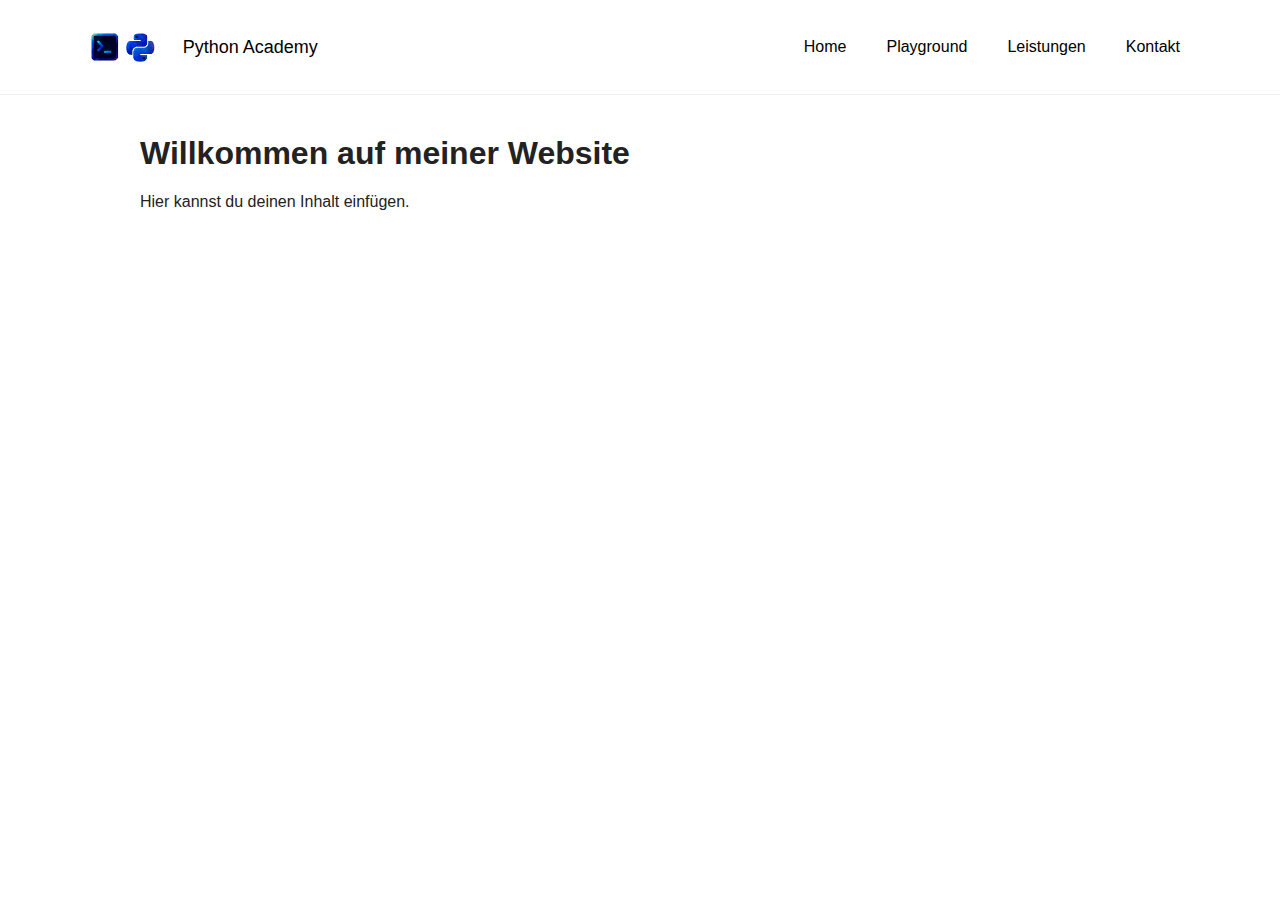
<file: index.html>
<!doctype html>
<html lang="de">
<head>
  <meta charset="utf-8">
  <meta name="viewport" content="width=device-width, initial-scale=1">
  <title>Python Academy</title>
  <link rel="stylesheet" href="style.css">
</head>
<body>

<header>
  <div class="nav-container">
    <a href="index.html" class="logo">
      <img src="logo.png" alt="Logo">
    </a>
    <a href="index.html" class="site-name">Python Academy</a>
    <nav>
      <a href="ev.html">Home</a>
      <a href="Playground.html">Playground</a>
      <a href="#services">Leistungen</a>
      <a href="#contact">Kontakt</a>
    </nav>
  </div>
</header>

<main>
  <h1>Willkommen auf meiner Website</h1>
  <p>Hier kannst du deinen Inhalt einfügen.</p>
</main>

<script>
const link = document.querySelector('nav a[href="ev.html"]');
const passwort = "geheim";

link.addEventListener("click", function(event) {
    event.preventDefault();
    const eingabe = prompt("Bitte Passwort eingeben:");
    if(eingabe === passwort) {
        window.location.href = link.href;
    } else {
        alert("Falsches Passwort");
    }
});
</script>

</body>
</html>
</file>
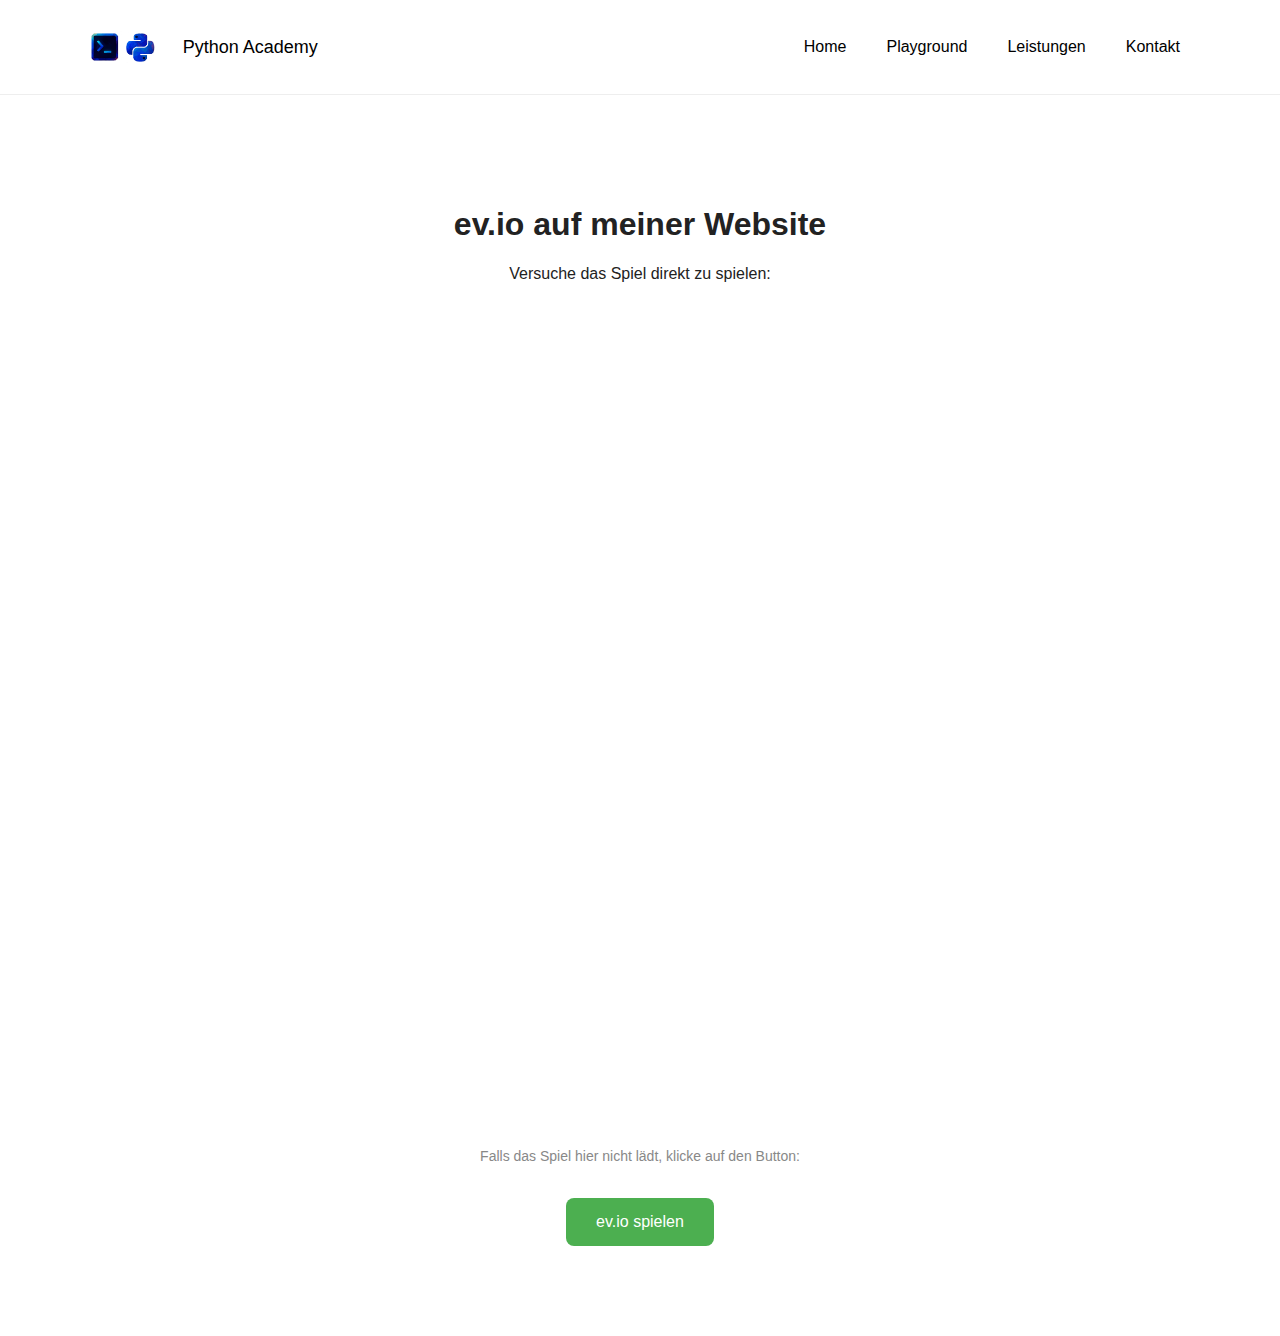
<file: ev.html>
<!doctype html>
<html lang="de">
<head>
  <meta charset="utf-8">
  <meta name="viewport" content="width=device-width, initial-scale=1">
  <title>Playground - Python Academy</title>
  <link rel="stylesheet" href="style.css">
  <style>
    main {
      text-align: center;
      padding: 50px;
    }
    iframe {
      border: none;
      width: 100%;
      height: 75vw;
      max-height: 800px;
      margin-top: 30px;
    }
    .button {
      display: inline-block;
      padding: 15px 30px;
      background-color: #4CAF50;
      color: white;
      text-decoration: none;
      border-radius: 8px;
      margin-top: 20px;
    }
    .note {
      margin-top: 15px;
      font-size: 14px;
      color: #888888;
    }
  </style>
</head>
<body>

<header>
  <div class="nav-container">
    <a href="index.html" class="logo">
      <img src="logo.png" alt="Logo">
    </a>
    <a href="index.html" class="site-name">Python Academy</a>
    <nav>
      <a href="index.html">Home</a>
      <a href="Playground.html">Playground</a>
      <a href="#services">Leistungen</a>
      <a href="#contact">Kontakt</a>
    </nav>
  </div>
</header>

<main>
  <h1>ev.io auf meiner Website</h1>
  <p>Versuche das Spiel direkt zu spielen:</p>
  <iframe src="https://ev.io"></iframe>
  <p class="note">Falls das Spiel hier nicht lädt, klicke auf den Button:</p>
  <a class="button" href="https://ev.io" target="_blank">ev.io spielen</a>
</main>

</body>
</html>
</file>
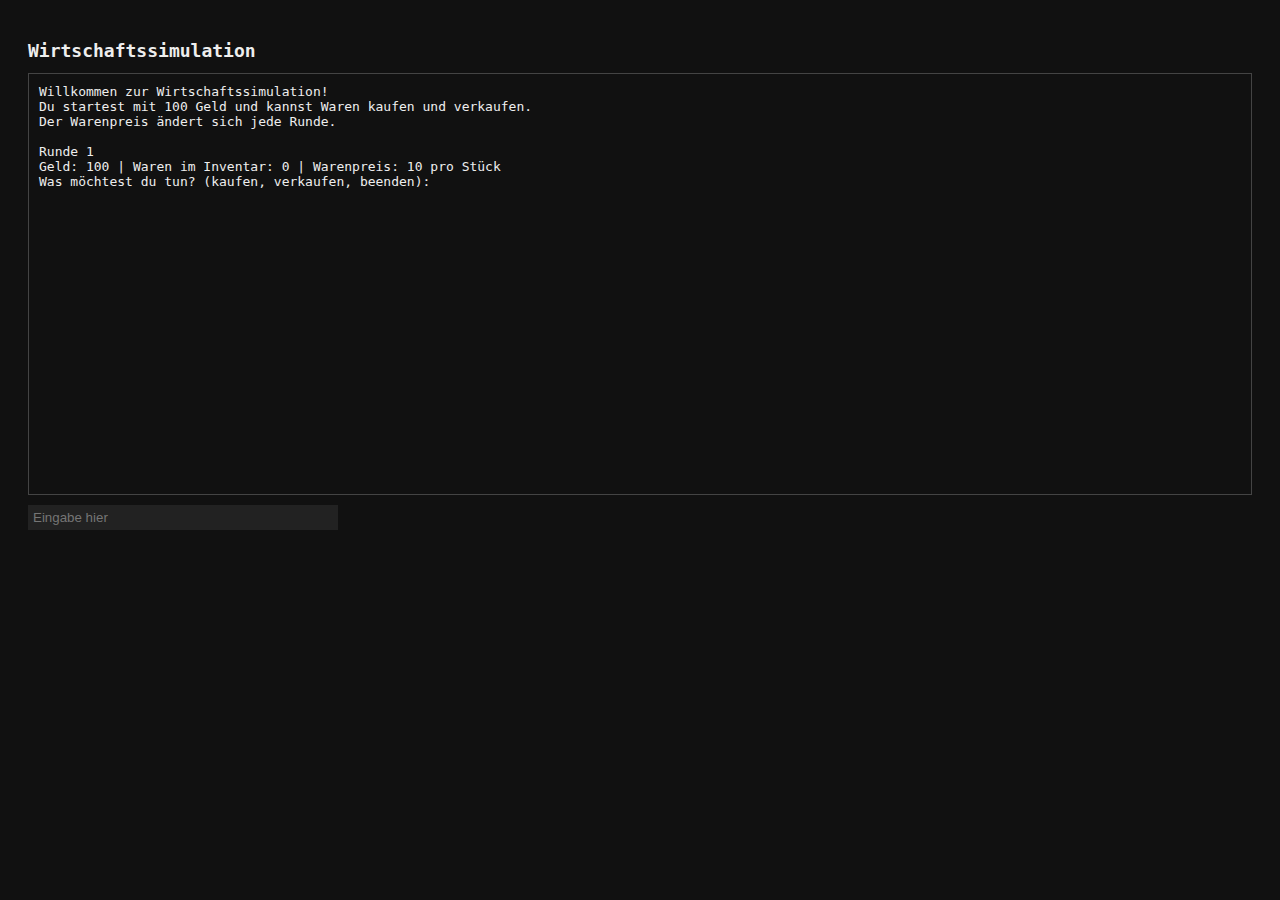
<file: seite.html>
<!DOCTYPE html>
<html lang="de">
<head>
  <meta charset="UTF-8">
  <title>Wirtschaftssimulation</title>
  <style>
    body { font-family: monospace; background: #111; color: #eee; padding: 20px; }
    #output { white-space: pre-wrap; border: 1px solid #444; padding: 10px; height: 400px; overflow-y: auto; }
    input { background: #222; color: #eee; border: none; padding: 5px; width: 300px; margin-top: 10px; }
    h1 { font-size: 18px; }
  </style>
</head>
<body>
  <h1>Wirtschaftssimulation</h1>
  <div id="output"></div>
  <input id="userInput" placeholder="Eingabe hier" onkeydown="if(event.key==='Enter') handleInput()">

  <script>
    let geld = 100;
    let inventar = 0;
    let preis = 10;
    let runde = 1;
    let step = "aktion"; // aktueller Eingabezustand
    let menge = 0;

    function write(text) {
      const output = document.getElementById('output');
      output.textContent += text + '\n';
      output.scrollTop = output.scrollHeight;
    }

    function handleInput() {
      const input = document.getElementById('userInput');
      const value = input.value.trim().toLowerCase();
      input.value = '';

      if (step === "aktion") {
        if (value === "kaufen") {
          write("Wie viele Stück willst du kaufen?");
          step = "kaufen";
        } else if (value === "verkaufen") {
          write("Wie viele Stück willst du verkaufen?");
          step = "verkaufen";
        } else if (value === "beenden") {
          write(`Spiel beendet. Du hast ${geld} Geld und ${inventar} Waren.`);
          step = "ende";
        } else {
          write("Ungültige Aktion.");
        }
      }
      else if (step === "kaufen") {
        if (!isNaN(value) && value !== "") {
          menge = parseInt(value);
          const kosten = menge * preis;
          if (kosten <= geld) {
            geld -= kosten;
            inventar += menge;
            write(`Du hast ${menge} Stück gekauft.`);
          } else {
            write("Du hast nicht genug Geld.");
          }
          nächsteRunde();
        } else {
          write("Ungültige Eingabe.");
        }
      }
      else if (step === "verkaufen") {
        if (!isNaN(value) && value !== "") {
          menge = parseInt(value);
          if (menge <= inventar) {
            geld += menge * preis;
            inventar -= menge;
            write(`Du hast ${menge} Stück verkauft.`);
          } else {
            write("Du hast nicht genug Waren.");
          }
          nächsteRunde();
        } else {
          write("Ungültige Eingabe.");
        }
      }
    }

    function nächsteRunde() {
      // Preis zufällig ändern
      preis += [-2,-1,0,1,2][Math.floor(Math.random()*5)];
      if (preis < 1) preis = 1;
      runde++;
      write(`\nRunde ${runde}`);
      write(`Geld: ${geld} | Waren im Inventar: ${inventar} | Warenpreis: ${preis} pro Stück`);
      write("Was möchtest du tun? (kaufen, verkaufen, beenden):");
      step = "aktion";
    }

    // Startausgabe
    write("Willkommen zur Wirtschaftssimulation!");
    write("Du startest mit 100 Geld und kannst Waren kaufen und verkaufen.");
    write("Der Warenpreis ändert sich jede Runde.\n");
    write(`Runde ${runde}`);
    write(`Geld: ${geld} | Waren im Inventar: ${inventar} | Warenpreis: ${preis} pro Stück`);
    write("Was möchtest du tun? (kaufen, verkaufen, beenden):");
  </script>
</body>
</html>
</file>
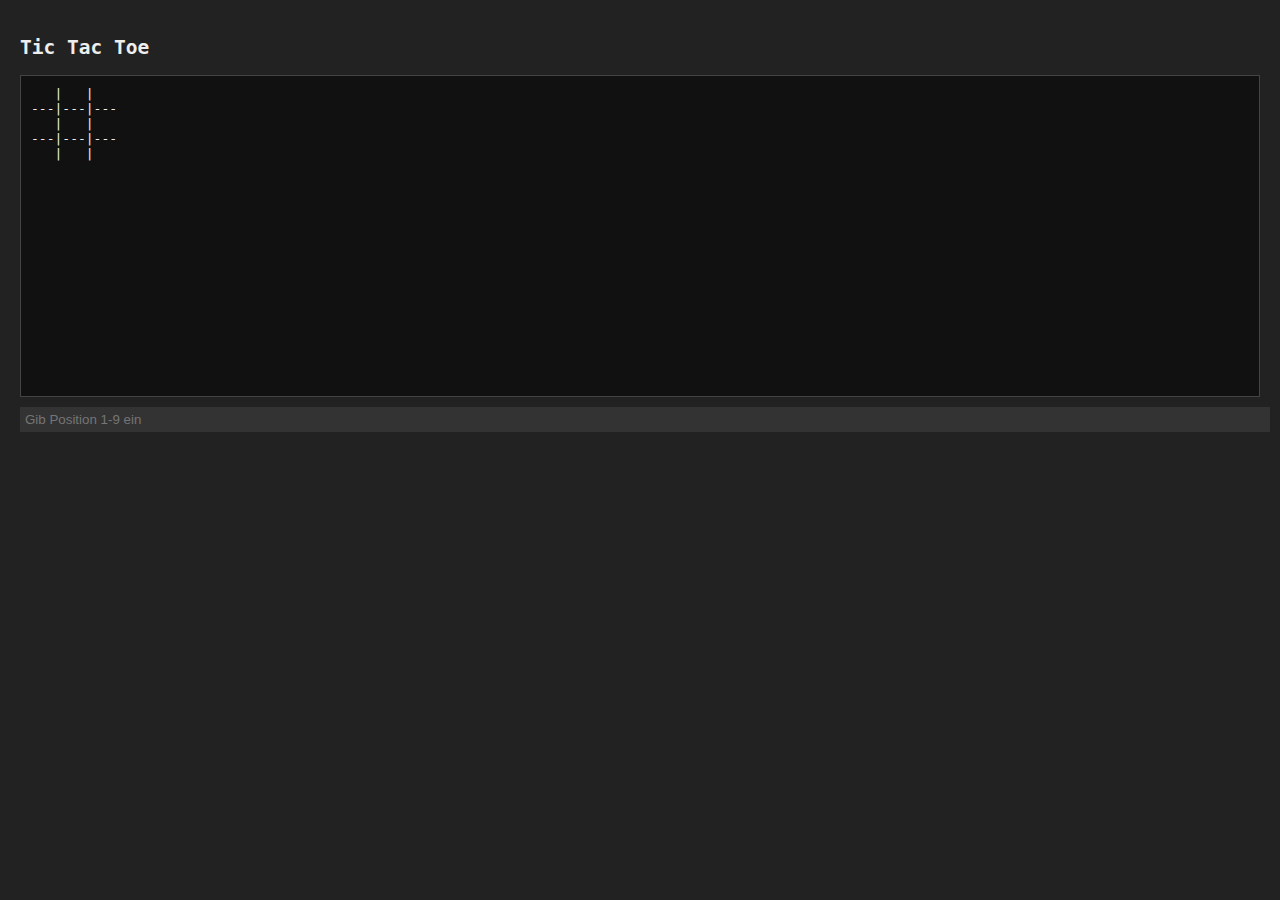
<file: Tic.html>
<!DOCTYPE html>
<html lang="de">
<head>
<meta charset="UTF-8">
<title>Tic Tac Toe</title>
<style>
  body { font-family: monospace; background: #222; color: #eee; margin: 0; padding: 20px; }
  #output { white-space: pre; border: 1px solid #444; padding: 10px; height: 300px; overflow-y: auto; background: #111; }
  input { width: 100%; padding: 5px; margin-top: 10px; background: #333; color: #eee; border: none; }
  button { padding: 5px; margin-top: 5px; cursor: pointer; background: #444; color: #eee; border: none; }
</style>
</head>
<body>

<h2>Tic Tac Toe</h2>
<div id="output"></div>
<input id="userInput" placeholder="Gib Position 1-9 ein" onkeydown="if(event.key==='Enter') handleInput()">

<script>
let board = [" "," "," "," "," "," "," "," "," "];
let mensch = "X";
let computer = "O";
let aktuellerSpieler = mensch;

function showBoard() {
  let output = "";
  output += ` ${board[0]} | ${board[1]} | ${board[2]} \n`;
  output += "---|---|---\n";
  output += ` ${board[3]} | ${board[4]} | ${board[5]} \n`;
  output += "---|---|---\n";
  output += ` ${board[6]} | ${board[7]} | ${board[8]} \n`;
  document.getElementById("output").textContent = output;
}

function checkWinner(spieler) {
  const winCombos = [
    [0,1,2],[3,4,5],[6,7,8], // horizontal
    [0,3,6],[1,4,7],[2,5,8], // vertikal
    [0,4,8],[2,4,6]          // diagonal
  ];
  return winCombos.some(c => c.every(i => board[i]===spieler));
}

function boardFull() {
  return board.every(c => c!==" ");
}

function computerMove() {
  const free = board.map((v,i)=>v===" "?i:null).filter(v=>v!==null);
  return free[Math.floor(Math.random()*free.length)];
}

function handleInput() {
  if(aktuellerSpieler !== mensch) return;

  let input = document.getElementById("userInput").value;
  let pos = parseInt(input)-1;
  document.getElementById("userInput").value = "";

  if(isNaN(pos) || pos<0 || pos>8 || board[pos]!==" ") {
    alert("Ungültige Eingabe");
    return;
  }

  board[pos] = mensch;
  showBoard();
  if(checkWinner(mensch)) { alert("🏆 Du hast gewonnen!"); return; }
  if(boardFull()) { alert("🤝 Unentschieden!"); return; }

  aktuellerSpieler = computer;
  let compPos = computerMove();
  board[compPos] = computer;
  showBoard();
  if(checkWinner(computer)) { alert("💻 Computer hat gewonnen!"); return; }
  if(boardFull()) { alert("🤝 Unentschieden!"); return; }

  aktuellerSpieler = mensch;
}

showBoard();
</script>

</body>
</html>
</file>
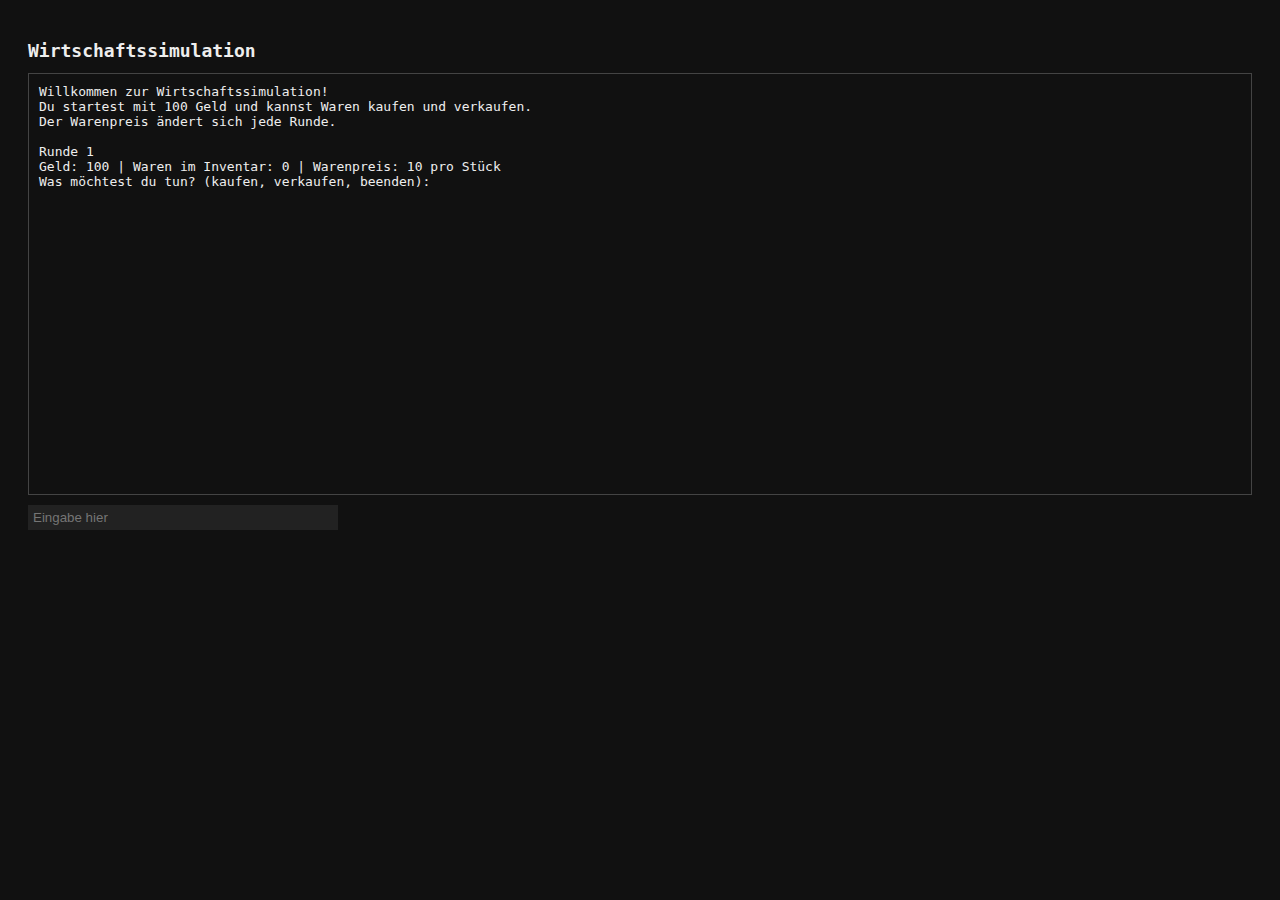
<file: Wirtschaft.html>
<!DOCTYPE html>
<html lang="de">
<head>
  <meta charset="UTF-8">
  <title>Wirtschaft</title>
  <style>
    body { font-family: monospace; background: #111; color: #eee; padding: 20px; }
    #output { white-space: pre-wrap; border: 1px solid #444; padding: 10px; height: 400px; overflow-y: auto; }
    input { background: #222; color: #eee; border: none; padding: 5px; width: 300px; margin-top: 10px; }
    h1 { font-size: 18px; }
  </style>
</head>
<body>
  <h1>Wirtschaftssimulation</h1>
  <div id="output"></div>
  <input id="userInput" placeholder="Eingabe hier" onkeydown="if(event.key==='Enter') handleInput()">

  <script>
    let geld = 100;
    let inventar = 0;
    let preis = 10;
    let runde = 1;
    let step = "aktion"; // aktueller Eingabezustand
    let menge = 0;

    function write(text) {
      const output = document.getElementById('output');
      output.textContent += text + '\n';
      output.scrollTop = output.scrollHeight;
    }

    function handleInput() {
      const input = document.getElementById('userInput');
      const value = input.value.trim().toLowerCase();
      input.value = '';

      if (step === "aktion") {
        if (value === "kaufen") {
          write("Wie viele Stück willst du kaufen?");
          step = "kaufen";
        } else if (value === "verkaufen") {
          write("Wie viele Stück willst du verkaufen?");
          step = "verkaufen";
        } else if (value === "beenden") {
          write(`Spiel beendet. Du hast ${geld} Geld und ${inventar} Waren.`);
          step = "ende";
        } else {
          write("Ungültige Aktion.");
        }
      }
      else if (step === "kaufen") {
        if (!isNaN(value) && value !== "") {
          menge = parseInt(value);
          const kosten = menge * preis;
          if (kosten <= geld) {
            geld -= kosten;
            inventar += menge;
            write(`Du hast ${menge} Stück gekauft.`);
          } else {
            write("Du hast nicht genug Geld.");
          }
          nächsteRunde();
        } else {
          write("Ungültige Eingabe.");
        }
      }
      else if (step === "verkaufen") {
        if (!isNaN(value) && value !== "") {
          menge = parseInt(value);
          if (menge <= inventar) {
            geld += menge * preis;
            inventar -= menge;
            write(`Du hast ${menge} Stück verkauft.`);
          } else {
            write("Du hast nicht genug Waren.");
          }
          nächsteRunde();
        } else {
          write("Ungültige Eingabe.");
        }
      }
    }

    function nächsteRunde() {
      // Preis zufällig ändern
      preis += [-2,-1,0,1,2][Math.floor(Math.random()*5)];
      if (preis < 1) preis = 1;
      runde++;
      write(`\nRunde ${runde}`);
      write(`Geld: ${geld} | Waren im Inventar: ${inventar} | Warenpreis: ${preis} pro Stück`);
      write("Was möchtest du tun? (kaufen, verkaufen, beenden):");
      step = "aktion";
    }

    // Startausgabe
    write("Willkommen zur Wirtschaftssimulation!");
    write("Du startest mit 100 Geld und kannst Waren kaufen und verkaufen.");
    write("Der Warenpreis ändert sich jede Runde.\n");
    write(`Runde ${runde}`);
    write(`Geld: ${geld} | Waren im Inventar: ${inventar} | Warenpreis: ${preis} pro Stück`);
    write("Was möchtest du tun? (kaufen, verkaufen, beenden):");
  </script>
</body>
</html>
</file>
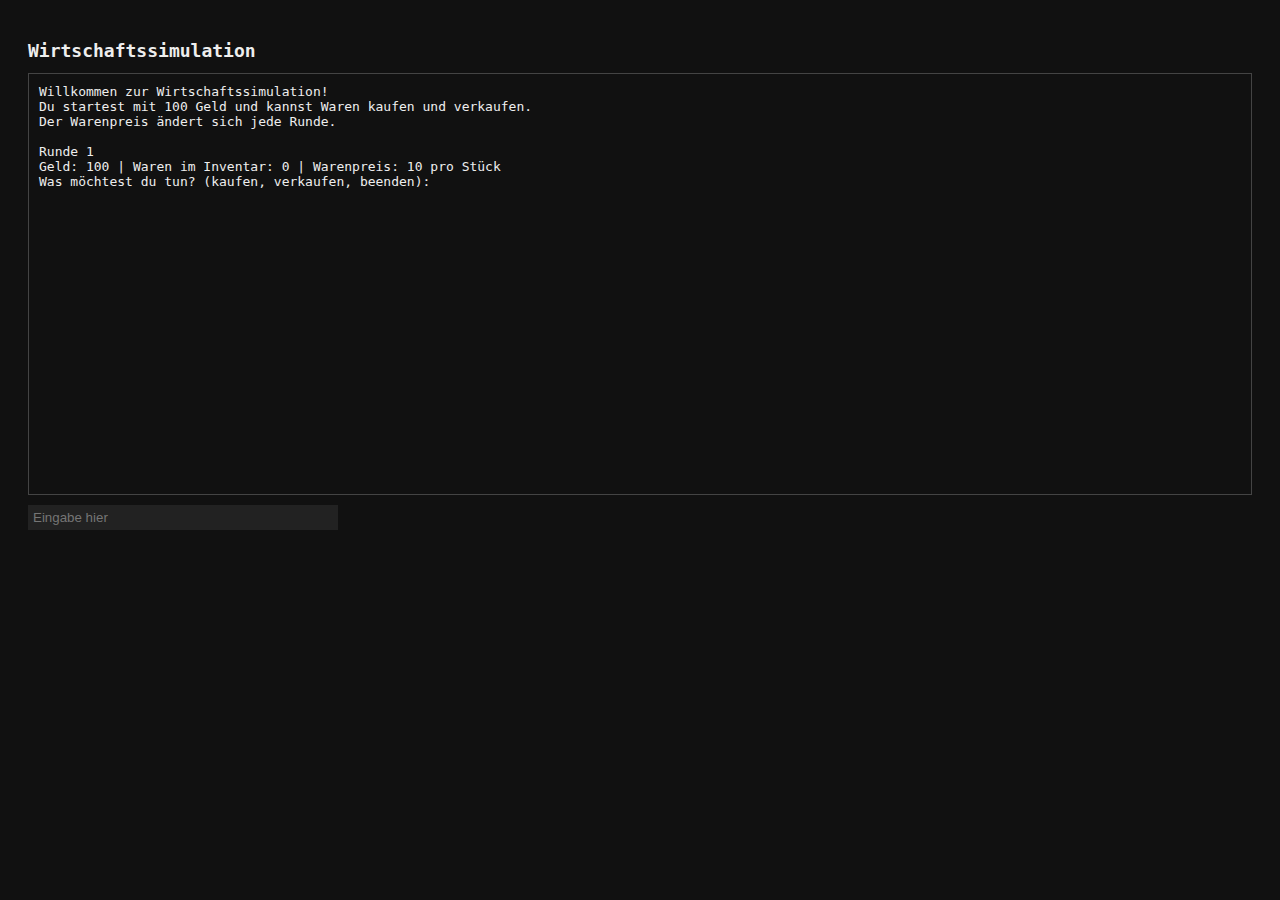
<file: Wirtschaftssimulator.html>
<!DOCTYPE html>
<html lang="de">
<head>
  <meta charset="UTF-8">
  <title>Wirtschaftssimulation</title>
  <style>
    body { font-family: monospace; background: #111; color: #eee; padding: 20px; }
    #output { white-space: pre-wrap; border: 1px solid #444; padding: 10px; height: 400px; overflow-y: auto; }
    input { background: #222; color: #eee; border: none; padding: 5px; width: 300px; margin-top: 10px; }
    h1 { font-size: 18px; }
  </style>
</head>
<body>
  <h1>Wirtschaftssimulation</h1>
  <div id="output"></div>
  <input id="userInput" placeholder="Eingabe hier" onkeydown="if(event.key==='Enter') handleInput()">

  <script>
    let geld = 100;
    let inventar = 0;
    let preis = 10;
    let runde = 1;
    let step = "aktion"; // aktueller Eingabezustand
    let menge = 0;

    function write(text) {
      const output = document.getElementById('output');
      output.textContent += text + '\n';
      output.scrollTop = output.scrollHeight;
    }

    function handleInput() {
      const input = document.getElementById('userInput');
      const value = input.value.trim().toLowerCase();
      input.value = '';

      if (step === "aktion") {
        if (value === "kaufen") {
          write("Wie viele Stück willst du kaufen?");
          step = "kaufen";
        } else if (value === "verkaufen") {
          write("Wie viele Stück willst du verkaufen?");
          step = "verkaufen";
        } else if (value === "beenden") {
          write(`Spiel beendet. Du hast ${geld} Geld und ${inventar} Waren.`);
          step = "ende";
        } else {
          write("Ungültige Aktion.");
        }
      }
      else if (step === "kaufen") {
        if (!isNaN(value) && value !== "") {
          menge = parseInt(value);
          const kosten = menge * preis;
          if (kosten <= geld) {
            geld -= kosten;
            inventar += menge;
            write(`Du hast ${menge} Stück gekauft.`);
          } else {
            write("Du hast nicht genug Geld.");
          }
          nächsteRunde();
        } else {
          write("Ungültige Eingabe.");
        }
      }
      else if (step === "verkaufen") {
        if (!isNaN(value) && value !== "") {
          menge = parseInt(value);
          if (menge <= inventar) {
            geld += menge * preis;
            inventar -= menge;
            write(`Du hast ${menge} Stück verkauft.`);
          } else {
            write("Du hast nicht genug Waren.");
          }
          nächsteRunde();
        } else {
          write("Ungültige Eingabe.");
        }
      }
    }

    function nächsteRunde() {
      // Preis zufällig ändern
      preis += [-2,-1,0,1,2][Math.floor(Math.random()*5)];
      if (preis < 1) preis = 1;
      runde++;
      write(`\nRunde ${runde}`);
      write(`Geld: ${geld} | Waren im Inventar: ${inventar} | Warenpreis: ${preis} pro Stück`);
      write("Was möchtest du tun? (kaufen, verkaufen, beenden):");
      step = "aktion";
    }

    // Startausgabe
    write("Willkommen zur Wirtschaftssimulation!");
    write("Du startest mit 100 Geld und kannst Waren kaufen und verkaufen.");
    write("Der Warenpreis ändert sich jede Runde.\n");
    write(`Runde ${runde}`);
    write(`Geld: ${geld} | Waren im Inventar: ${inventar} | Warenpreis: ${preis} pro Stück`);
    write("Was möchtest du tun? (kaufen, verkaufen, beenden):");
  </script>
</body>
</html>
</file>
<file: style.css>
/* Grundlayout */
body {
  margin: 0;
  font-family: system-ui, sans-serif;
  background: white;
  color: #222;
}

/* Header-Navigation */
header {
  background: white;
  border-bottom: 1px solid #ddd;
  position: sticky;
  top: 0;
  z-index: 100;
}
.nav-container {
  max-width: 1200px;
  margin: 0 auto;
  padding: 0 20px;
  display: flex;
  align-items: center;
  height: 70px;
}
.logo {
  display: flex;
  align-items: center;
  text-decoration: none;
  color: inherit;
}
.logo img {
  height: 50px;
  width: auto;
  margin-right: 12px;
}
.site-name {
  text-decoration: none;
  font-size: 1.2rem;
  font-weight: 500;
  color: inherit;
}
nav {
  margin-left: auto;
  display: flex;
  gap: 20px;
}
nav a {
  text-decoration: none;
  color: #222;
  font-size: 1rem;
  position: relative;
}
nav a::after {
  content: '';
  position: absolute;
  bottom: -4px;
  left: 0;
  width: 0;
  height: 2px;
  background: black;
  transition: width 0.3s;
}
nav a:hover::after {
  width: 100%;
}

/* Hauptinhalt */
main {
  max-width: 1000px;
  margin: 40px auto;
  padding: 0 20px;
}

/* Spiel-Container */
.container {
  max-width: 1000px;
  margin: auto;
  padding: 20px;
}
.game-section {
  display: flex;
  align-items: flex-start;
  margin-bottom: 50px;
}
.game-section:nth-child(even) {
  flex-direction: row-reverse;
}
.text-box,
.game-box {
  flex: 1;
  padding: 20px;
}
.text-box {
  font-size: 16px;
}
.game-box {
  background: #111;
  color: #eee;
  border-radius: 10px;
  padding: 10px;
}
iframe {
  width: 100%;
  height: 500px;
  border: none;
}
/* allgemeines styling */
body {
  margin: 0;
  font-family: Arial, sans-serif;
}

header {
  background: #fff;
  border-bottom: 1px solid #eee;
}

.nav-container {
  max-width: 1100px;
  margin: 0 auto;
  padding: 12px 16px;
  display: flex;
  align-items: center;
  gap: 16px;
}

.logo img {
  height: 32px;
}

.site-name {
  font-size: 18px;
  text-decoration: none;
  color: #000;
}

nav {
  margin-left: auto;
  display: flex;
  align-items: center;
  gap: 20px;
  position: relative;
}

nav a {
  text-decoration: none;
  padding: 8px 10px;
  color: #000;
}

/* dropdown styling */
.dropdown {
  position: relative;
}

.dropdown-toggle {
  cursor: default;
}

.dropdown-menu {
  position: absolute;
  top: 100%;
  left: 0;
  display: none;
  min-width: 200px;
  background: #fff;
  border: 1px solid #e5e5e5;
  border-radius: 8px;
  box-shadow: 0 10px 20px rgba(0,0,0,0.08);
  padding: 8px;
  z-index: 1000;
}

.dropdown:hover .dropdown-menu,
.dropdown:focus-within .dropdown-menu {
  display: block;
}

.dropdown-menu a {
  display: block;
  padding: 10px 12px;
  border-radius: 6px;
  white-space: nowrap;
  color: #000;
}

.dropdown-menu a:hover,
.dropdown-menu a:focus {
  background: #f5f5f5;
}
</file>
